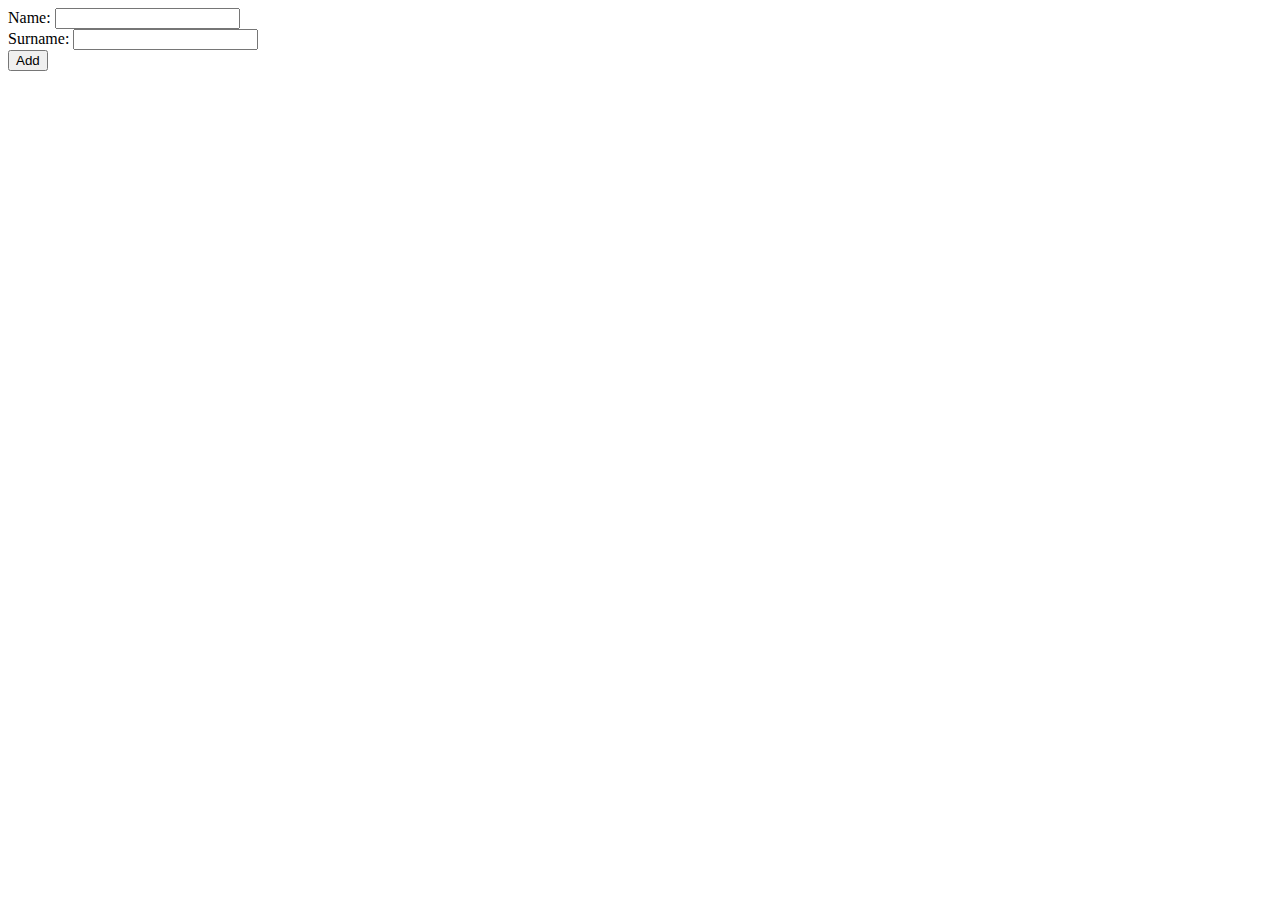
<file: JsAdduygulama/index.html>
<!DOCTYPE html>
<html lang="en">
<head>
    <meta charset="UTF-8">
    <meta name="viewport" content="width=device-width, initial-scale=1.0">
    <title>Document</title>
</head>
<body>
    <div>
        <label for="">Name:</label>
        <input type="text" id="name">
    </div>
    <div>
        <label for="">Surname:</label>
        <input type="text" id="surname">
    </div>
    <div>
        <button id="buton" onclick="add()">Add</button>
    </div>
        <ul>

        </ul>
</body>

<script>
    function add(){
    var name = document.getElementById("name").value;
    var surname = document.getElementById("surname").value;
    var buton=document.getElementById("buton");

    if (name.trim()==""&& surname.trim()==""){
        return;
    }
    
    var li=document.createElement("li");
    li.innerHTML = name.toUpperCase()+ " " + surname.toUpperCase();

    
    document.querySelector("ul").appendChild(li);
    document.getElementById("name").value="";
    document.getElementById("surname").value="";
    }

</script>
</html>
</file>
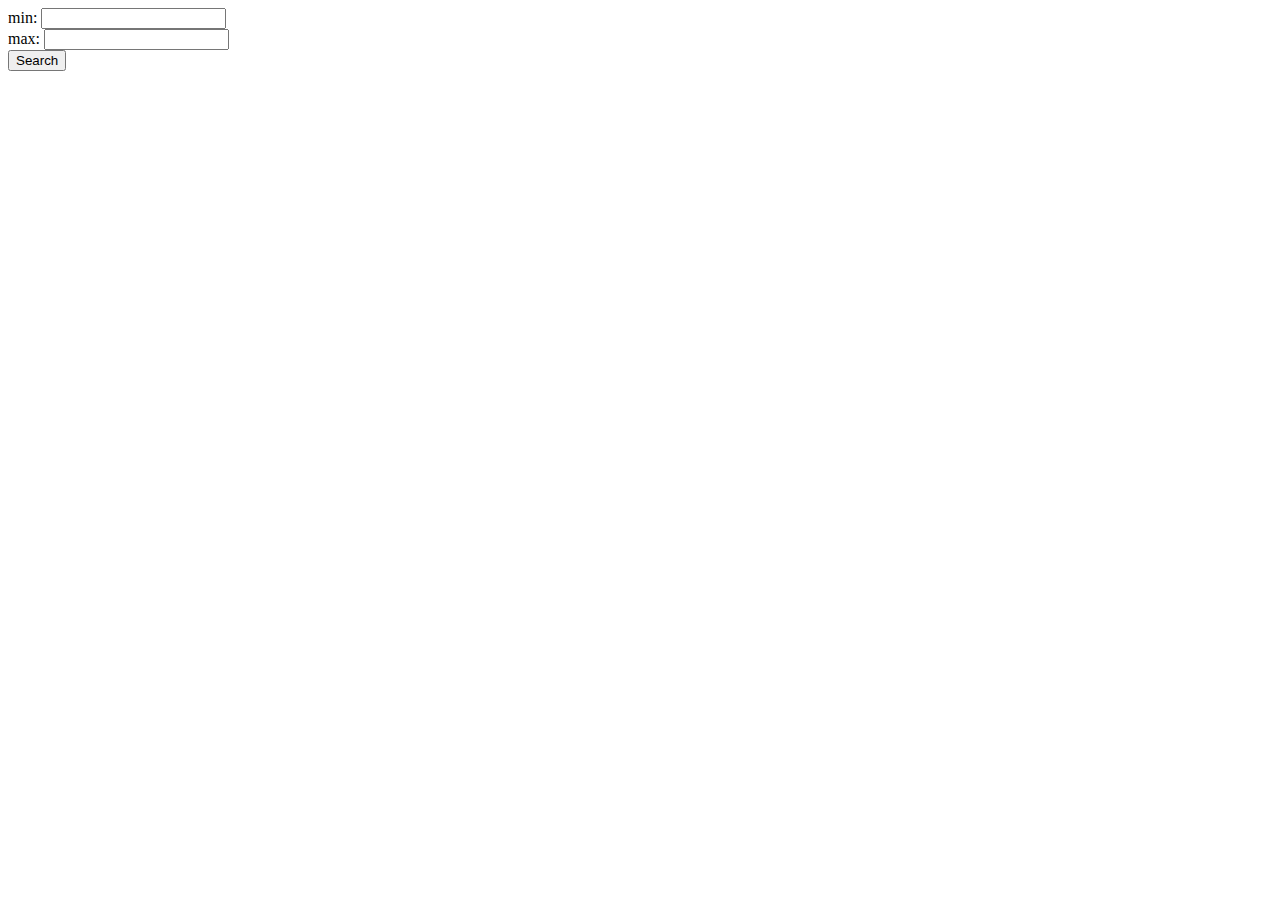
<file: JsFilterUygulama/index.html>
<!DOCTYPE html>
<html lang="en">
  <head>
    <meta charset="UTF-8" />
    <meta name="viewport" content="width=device-width, initial-scale=1.0" />
    <title>Document</title>
  </head>
  <body>
    <div>
      <label for="">min:</label>
      <input type="text" id="min" />
    </div>
    <div>
      <label for="">max:</label>
      <input type="text" id="max" />
    </div>
    <div>
      <button onclick="search()">Search</button>
    </div>
    <ul></ul>
  </body>
  <script>
    let products = [
      {
        id: 4,
        supplierId: 2,
        categoryId: 3,
        quantityPerUnit: "48 - 6 oz jars",
        unitPrice: 22,
        unitsInStock: 53,
        unitsOnOrder: 0,
        reorderLevel: 0,
        discontinued: true,
        name: "Chef Anton's Cajun Seasoning",
        supplier: {
          id: 2,
          companyName: "New Orleans Cajun Delights",
          contactName: "Shelley Burke",
          contactTitle: "Order Administrator",
          address: {
            street: "P.O. Box 78934",
            city: "New Orleans",
            region: "LA",
            postalCode: 70117,
            country: "USA",
            phone: "(100) 555-4822",
          },
        },
        category: {
          id: 3,
          description: "Desserts candies and sweet breads",
          name: "Confections",
        },
      },
      {
        id: 5,
        supplierId: 2,
        categoryId: 2,
        quantityPerUnit: "36 boxes",
        unitPrice: 21.35,
        unitsInStock: 0,
        unitsOnOrder: 0,
        reorderLevel: 0,
        discontinued: true,
        name: "Chef Anton's Gumbo Mix",
      },
      {
        id: 6,
        supplierId: 3,
        categoryId: 2,
        quantityPerUnit: "12 - 8 oz jars",
        unitPrice: 25,
        unitsInStock: 120,
        unitsOnOrder: 0,
        reorderLevel: 25,
        discontinued: false,
        name: "Grandma's Boysenberry Spread",
      },
      {
        id: 7,
        supplierId: 3,
        categoryId: 7,
        quantityPerUnit: "12 - 1 lb pkgs.",
        unitPrice: 30,
        unitsInStock: 15,
        unitsOnOrder: 0,
        reorderLevel: 10,
        discontinued: false,
        name: "Uncle Bob's Organic Dried Pears",
      },
      {
        id: 8,
        supplierId: 3,
        categoryId: 2,
        quantityPerUnit: "12 - 12 oz jars",
        unitPrice: 40,
        unitsInStock: 6,
        unitsOnOrder: 0,
        reorderLevel: 0,
        discontinued: false,
        name: "Northwoods Cranberry Sauce",
      },
      {
        id: 9,
        supplierId: 4,
        categoryId: 6,
        quantityPerUnit: "18 - 500 g pkgs.",
        unitPrice: 97,
        unitsInStock: 29,
        unitsOnOrder: 0,
        reorderLevel: 0,
        discontinued: true,
        name: "Mishi Kobe Niku",
      },
      {
        id: 10,
        supplierId: 4,
        categoryId: 8,
        quantityPerUnit: "12 - 200 ml jars",
        unitPrice: 31,
        unitsInStock: 31,
        unitsOnOrder: 0,
        reorderLevel: 0,
        discontinued: false,
        name: "Ikura",
      },
      {
        id: 2,
        supplierId: 1,
        categoryId: 1,
        quantityPerUnit: "24 - 12 oz bottles",
        unitPrice: 19,
        unitsInStock: 17,
        unitsOnOrder: 40,
        reorderLevel: 25,
        discontinued: false,
        name: "Chang",
      },
      {
        id: 3,
        supplierId: 1,
        categoryId: 2,
        quantityPerUnit: "12 - 550 ml bottles",
        unitPrice: 10,
        unitsInStock: 13,
        unitsOnOrder: 70,
        reorderLevel: 25,
        discontinued: false,
        name: "Aniseed Syrup",
      },
      {
        id: 11,
        supplierId: 5,
        categoryId: 2,
        quantityPerUnit: "1 kg pkg.",
        unitPrice: 21,
        unitsInStock: 22,
        unitsOnOrder: 30,
        reorderLevel: 30,
        discontinued: false,
        name: "Queso Cabrales 2",
        supplier: {
          id: 5,
          companyName: "Cooperativa de Quesos 'Las Cabras'",
          contactName: "Antonio del Valle Saavedra",
          contactTitle: "Export Administrator",
          address: {
            street: "Calle del Rosal 4",
            city: "Oviedo",
            region: "Asturias",
            postalCode: 33007,
            country: "Spain",
            phone: "(98) 598 76 54",
          },
        },
        category: {
          id: 4,
          description: "Cheeses",
          name: "Dairy Products",
        },
      },
      {
        id: 12,
        supplierId: 5,
        categoryId: 4,
        quantityPerUnit: "10 - 500 g pkgs.",
        unitPrice: 38,
        unitsInStock: 86,
        unitsOnOrder: 0,
        reorderLevel: 0,
        discontinued: false,
        name: "Queso Manchego La Pastora",
      },
      {
        id: 13,
        supplierId: 6,
        categoryId: 8,
        quantityPerUnit: "2 kg box",
        unitPrice: 6,
        unitsInStock: 24,
        unitsOnOrder: 0,
        reorderLevel: 5,
        discontinued: false,
        name: "Konbu",
      },
      {
        id: 14,
        supplierId: 6,
        categoryId: 7,
        quantityPerUnit: "40 - 100 g pkgs.",
        unitPrice: 23.25,
        unitsInStock: 35,
        unitsOnOrder: 0,
        reorderLevel: 0,
        discontinued: false,
        name: "Tofu",
      },
      {
        id: 15,
        supplierId: 6,
        categoryId: 2,
        quantityPerUnit: "24 - 250 ml bottles",
        unitPrice: 15.5,
        unitsInStock: 39,
        unitsOnOrder: 0,
        reorderLevel: 5,
        discontinued: false,
        name: "Genen Shouyu",
      },
      {
        id: 1,
        supplierId: 1,
        categoryId: 1,
        quantityPerUnit: "10 boxes x 20 bags",
        unitPrice: 18,
        unitsInStock: 39,
        unitsOnOrder: 0,
        reorderLevel: 10,
        discontinued: false,
        name: "Chai",
      },
      {
        id: 16,
        supplierId: 7,
        categoryId: 3,
        quantityPerUnit: "32 - 500 g boxes",
        unitPrice: 17.45,
        unitsInStock: 29,
        unitsOnOrder: 0,
        reorderLevel: 10,
        discontinued: false,
        name: "Pavlova",
      },
      {
        id: 17,
        supplierId: 7,
        categoryId: 6,
        quantityPerUnit: "20 - 1 kg tins",
        unitPrice: 39,
        unitsInStock: 0,
        unitsOnOrder: 0,
        reorderLevel: 0,
        discontinued: true,
        name: "Alice Mutton",
      },
      {
        id: 18,
        supplierId: 7,
        categoryId: 8,
        quantityPerUnit: "16 kg pkg.",
        unitPrice: 62.5,
        unitsInStock: 42,
        unitsOnOrder: 0,
        reorderLevel: 0,
        discontinued: false,
        name: "Carnarvon Tigers",
      },
      {
        id: 19,
        supplierId: 8,
        categoryId: 3,
        quantityPerUnit: "10 boxes x 12 pieces",
        unitPrice: 9.2,
        unitsInStock: 25,
        unitsOnOrder: 0,
        reorderLevel: 5,
        discontinued: false,
        name: "Teatime Chocolate Biscuits",
      },
      {
        id: 20,
        supplierId: 8,
        categoryId: 3,
        quantityPerUnit: "30 gift boxes",
        unitPrice: 81,
        unitsInStock: 40,
        unitsOnOrder: 0,
        reorderLevel: 0,
        discontinued: false,
        name: "Sir Rodney's Marmalade",
      },
      {
        id: 24,
        supplierId: 10,
        categoryId: 1,
        quantityPerUnit: "12 - 355 ml cans",
        unitPrice: 4.5,
        unitsInStock: 20,
        unitsOnOrder: 0,
        reorderLevel: 0,
        discontinued: true,
        name: "Guaraná Fantástica",
      },
      {
        id: 25,
        supplierId: 11,
        categoryId: 3,
        quantityPerUnit: "20 - 450 g glasses",
        unitPrice: 14,
        unitsInStock: 76,
        unitsOnOrder: 0,
        reorderLevel: 30,
        discontinued: false,
        name: "NuNuCa Nuß-Nougat-Creme",
      },
      {
        id: 26,
        supplierId: 11,
        categoryId: 3,
        quantityPerUnit: "100 - 250 g bags",
        unitPrice: 31.23,
        unitsInStock: 15,
        unitsOnOrder: 0,
        reorderLevel: 0,
        discontinued: false,
        name: "Gumbär Gummibärchen",
      },
      {
        id: 27,
        supplierId: 11,
        categoryId: 3,
        quantityPerUnit: "100 - 100 g pieces",
        unitPrice: 43.9,
        unitsInStock: 49,
        unitsOnOrder: 0,
        reorderLevel: 30,
        discontinued: false,
        name: "Schoggi Schokolade",
      },
      {
        id: 28,
        supplierId: 12,
        categoryId: 7,
        quantityPerUnit: "25 - 825 g cans",
        unitPrice: 45.6,
        unitsInStock: 26,
        unitsOnOrder: 0,
        reorderLevel: 0,
        discontinued: true,
        name: "Rössle Sauerkraut",
      },
      {
        id: 29,
        supplierId: 12,
        categoryId: 6,
        quantityPerUnit: "50 bags x 30 sausgs.",
        unitPrice: 123.79,
        unitsInStock: 0,
        unitsOnOrder: 0,
        reorderLevel: 0,
        discontinued: true,
        name: "Thüringer Rostbratwurst",
      },
      {
        id: 30,
        supplierId: 13,
        categoryId: 8,
        quantityPerUnit: "10 - 200 g glasses",
        unitPrice: 25.89,
        unitsInStock: 10,
        unitsOnOrder: 0,
        reorderLevel: 15,
        discontinued: false,
        name: "Nord-Ost Matjeshering",
      },
      {
        id: 31,
        supplierId: 14,
        categoryId: 4,
        quantityPerUnit: "12 - 100 g pkgs",
        unitPrice: 12.5,
        unitsInStock: 0,
        unitsOnOrder: 70,
        reorderLevel: 20,
        discontinued: false,
        name: "Gorgonzola Telino",
      },
      {
        id: 32,
        supplierId: 14,
        categoryId: 4,
        quantityPerUnit: "24 - 200 g pkgs.",
        unitPrice: 32,
        unitsInStock: 9,
        unitsOnOrder: 40,
        reorderLevel: 25,
        discontinued: false,
        name: "Mascarpone Fabioli",
      },
      {
        id: 33,
        supplierId: 15,
        categoryId: 4,
        quantityPerUnit: "500 g",
        unitPrice: 2.5,
        unitsInStock: 112,
        unitsOnOrder: 0,
        reorderLevel: 20,
        discontinued: false,
        name: "Geitost",
      },
      {
        id: 34,
        supplierId: 16,
        categoryId: 1,
        quantityPerUnit: "24 - 12 oz bottles",
        unitPrice: 14,
        unitsInStock: 111,
        unitsOnOrder: 0,
        reorderLevel: 15,
        discontinued: false,
        name: "Sasquatch Ale",
      },
      {
        id: 22,
        supplierId: 9,
        categoryId: 5,
        quantityPerUnit: "24 - 500 g pkgs.",
        unitPrice: 21,
        unitsInStock: 104,
        unitsOnOrder: 0,
        reorderLevel: 25,
        discontinued: false,
        name: "Gustaf's Knäckebröd",
      },
      {
        id: 21,
        supplierId: 8,
        categoryId: 3,
        quantityPerUnit: "24 pkgs. x 4 pieces",
        unitPrice: 10,
        unitsInStock: 3,
        unitsOnOrder: 40,
        reorderLevel: 5,
        discontinued: false,
        name: "Sir Rodney's Scones",
      },
      {
        id: 35,
        supplierId: 16,
        categoryId: 1,
        quantityPerUnit: "24 - 12 oz bottles",
        unitPrice: 18,
        unitsInStock: 20,
        unitsOnOrder: 0,
        reorderLevel: 15,
        discontinued: false,
        name: "Steeleye Stout",
      },
      {
        id: 23,
        supplierId: 9,
        categoryId: 5,
        quantityPerUnit: "12 - 250 g pkgs.",
        unitPrice: 9,
        unitsInStock: 61,
        unitsOnOrder: 0,
        reorderLevel: 25,
        discontinued: false,
        name: "Tunnbröd",
      },
      {
        id: 37,
        supplierId: 17,
        categoryId: 8,
        quantityPerUnit: "12 - 500 g pkgs.",
        unitPrice: 26,
        unitsInStock: 11,
        unitsOnOrder: 50,
        reorderLevel: 25,
        discontinued: false,
        name: "Gravad lax",
      },
      {
        id: 40,
        supplierId: 19,
        categoryId: 8,
        quantityPerUnit: "24 - 4 oz tins",
        unitPrice: 18.4,
        unitsInStock: 123,
        unitsOnOrder: 0,
        reorderLevel: 30,
        discontinued: false,
        name: "Boston Crab Meat",
      },
      {
        id: 38,
        supplierId: 18,
        categoryId: 1,
        quantityPerUnit: "12 - 75 cl bottles",
        unitPrice: 263.5,
        unitsInStock: 17,
        unitsOnOrder: 0,
        reorderLevel: 15,
        discontinued: false,
        name: "Côte de Blaye",
      },
      {
        id: 36,
        supplierId: 17,
        categoryId: 8,
        quantityPerUnit: "24 - 250 g jars",
        unitPrice: 19,
        unitsInStock: 112,
        unitsOnOrder: 0,
        reorderLevel: 20,
        discontinued: false,
        name: "Inlagd Sill",
      },
      {
        id: 41,
        supplierId: 19,
        categoryId: 8,
        quantityPerUnit: "12 - 12 oz cans",
        unitPrice: 9.65,
        unitsInStock: 85,
        unitsOnOrder: 0,
        reorderLevel: 10,
        discontinued: false,
        name: "Jack's New England Clam Chowder",
      },
      {
        id: 43,
        supplierId: 20,
        categoryId: 1,
        quantityPerUnit: "16 - 500 g tins",
        unitPrice: 46,
        unitsInStock: 17,
        unitsOnOrder: 10,
        reorderLevel: 25,
        discontinued: false,
        name: "Ipoh Coffee",
      },
      {
        id: 42,
        supplierId: 20,
        categoryId: 5,
        quantityPerUnit: "32 - 1 kg pkgs.",
        unitPrice: 14,
        unitsInStock: 26,
        unitsOnOrder: 0,
        reorderLevel: 0,
        discontinued: true,
        name: "Singaporean Hokkien Fried Mee",
      },
      {
        id: 46,
        supplierId: 21,
        categoryId: 8,
        quantityPerUnit: "4 - 450 g glasses",
        unitPrice: 12,
        unitsInStock: 95,
        unitsOnOrder: 0,
        reorderLevel: 0,
        discontinued: false,
        name: "Spegesild",
      },
      {
        id: 47,
        supplierId: 22,
        categoryId: 3,
        quantityPerUnit: "10 - 4 oz boxes",
        unitPrice: 9.5,
        unitsInStock: 36,
        unitsOnOrder: 0,
        reorderLevel: 0,
        discontinued: false,
        name: "Zaanse koeken",
      },
      {
        id: 48,
        supplierId: 22,
        categoryId: 3,
        quantityPerUnit: "10 pkgs.",
        unitPrice: 12.75,
        unitsInStock: 15,
        unitsOnOrder: 70,
        reorderLevel: 25,
        discontinued: false,
        name: "Chocolade",
      },
      {
        id: 49,
        supplierId: 23,
        categoryId: 3,
        quantityPerUnit: "24 - 50 g pkgs.",
        unitPrice: 20,
        unitsInStock: 10,
        unitsOnOrder: 60,
        reorderLevel: 15,
        discontinued: false,
        name: "Maxilaku",
      },
      {
        id: 50,
        supplierId: 23,
        categoryId: 3,
        quantityPerUnit: "12 - 100 g bars",
        unitPrice: 16.25,
        unitsInStock: 65,
        unitsOnOrder: 0,
        reorderLevel: 30,
        discontinued: false,
        name: "Valkoinen suklaa",
      },
      {
        id: 51,
        supplierId: 24,
        categoryId: 7,
        quantityPerUnit: "50 - 300 g pkgs.",
        unitPrice: 53,
        unitsInStock: 20,
        unitsOnOrder: 0,
        reorderLevel: 10,
        discontinued: false,
        name: "Manjimup Dried Apples",
      },
      {
        id: 52,
        supplierId: 24,
        categoryId: 5,
        quantityPerUnit: "16 - 2 kg boxes",
        unitPrice: 7,
        unitsInStock: 38,
        unitsOnOrder: 0,
        reorderLevel: 25,
        discontinued: false,
        name: "Filo Mix",
      },
      {
        id: 53,
        supplierId: 24,
        categoryId: 6,
        quantityPerUnit: "48 pieces",
        unitPrice: 32.8,
        unitsInStock: 0,
        unitsOnOrder: 0,
        reorderLevel: 0,
        discontinued: true,
        name: "Perth Pasties",
      },
      {
        id: 54,
        supplierId: 25,
        categoryId: 6,
        quantityPerUnit: "16 pies",
        unitPrice: 7.45,
        unitsInStock: 21,
        unitsOnOrder: 0,
        reorderLevel: 10,
        discontinued: false,
        name: "Tourtière",
      },
      {
        id: 55,
        supplierId: 25,
        categoryId: 6,
        quantityPerUnit: "24 boxes x 2 pies",
        unitPrice: 24,
        unitsInStock: 115,
        unitsOnOrder: 0,
        reorderLevel: 20,
        discontinued: false,
        name: "Pâté chinois",
      },
      {
        id: 56,
        supplierId: 26,
        categoryId: 5,
        quantityPerUnit: "24 - 250 g pkgs.",
        unitPrice: 38,
        unitsInStock: 21,
        unitsOnOrder: 10,
        reorderLevel: 30,
        discontinued: false,
        name: "Gnocchi di nonna Alice",
      },
      {
        id: 57,
        supplierId: 26,
        categoryId: 5,
        quantityPerUnit: "24 - 250 g pkgs.",
        unitPrice: 19.5,
        unitsInStock: 36,
        unitsOnOrder: 0,
        reorderLevel: 20,
        discontinued: false,
        name: "Ravioli Angelo",
      },
      {
        id: 44,
        supplierId: 20,
        categoryId: 2,
        quantityPerUnit: "20 - 2 kg bags",
        unitPrice: 19.45,
        unitsInStock: 27,
        unitsOnOrder: 0,
        reorderLevel: 15,
        discontinued: false,
        name: "Gula Malacca",
      },
      {
        id: 39,
        supplierId: 18,
        categoryId: 1,
        quantityPerUnit: "750 cc per bottle",
        unitPrice: 18,
        unitsInStock: 69,
        unitsOnOrder: 0,
        reorderLevel: 5,
        discontinued: false,
        name: "Chartreuse verte",
      },
      {
        id: 59,
        supplierId: 28,
        categoryId: 4,
        quantityPerUnit: "5 kg pkg.",
        unitPrice: 55,
        unitsInStock: 79,
        unitsOnOrder: 0,
        reorderLevel: 0,
        discontinued: false,
        name: "Raclette Courdavault",
      },
      {
        id: 60,
        supplierId: 28,
        categoryId: 4,
        quantityPerUnit: "15 - 300 g rounds",
        unitPrice: 34,
        unitsInStock: 19,
        unitsOnOrder: 0,
        reorderLevel: 0,
        discontinued: false,
        name: "Camembert Pierrot",
      },
      {
        id: 45,
        supplierId: 21,
        categoryId: 8,
        quantityPerUnit: "1k pkg.",
        unitPrice: 9.5,
        unitsInStock: 5,
        unitsOnOrder: 70,
        reorderLevel: 15,
        discontinued: false,
        name: "Rogede sild",
      },
      {
        id: 58,
        supplierId: 27,
        categoryId: 8,
        quantityPerUnit: "24 pieces",
        unitPrice: 13.25,
        unitsInStock: 62,
        unitsOnOrder: 0,
        reorderLevel: 20,
        discontinued: false,
        name: "Escargots de Bourgogne",
      },
      {
        id: 61,
        supplierId: 29,
        categoryId: 2,
        quantityPerUnit: "24 - 500 ml bottles",
        unitPrice: 28.5,
        unitsInStock: 113,
        unitsOnOrder: 0,
        reorderLevel: 25,
        discontinued: false,
        name: "Sirop d'érable",
      },
      {
        id: 62,
        supplierId: 29,
        categoryId: 3,
        quantityPerUnit: "48 pies",
        unitPrice: 49.3,
        unitsInStock: 17,
        unitsOnOrder: 0,
        reorderLevel: 0,
        discontinued: false,
        name: "Tarte au sucre",
      },
      {
        id: 63,
        supplierId: 7,
        categoryId: 2,
        quantityPerUnit: "15 - 625 g jars",
        unitPrice: 43.9,
        unitsInStock: 24,
        unitsOnOrder: 0,
        reorderLevel: 5,
        discontinued: false,
        name: "Vegie-spread",
      },
      {
        id: 64,
        supplierId: 12,
        categoryId: 5,
        quantityPerUnit: "20 bags x 4 pieces",
        unitPrice: 33.25,
        unitsInStock: 22,
        unitsOnOrder: 80,
        reorderLevel: 30,
        discontinued: false,
        name: "Wimmers gute Semmelknödel",
      },
      {
        id: 65,
        supplierId: 2,
        categoryId: 2,
        quantityPerUnit: "32 - 8 oz bottles",
        unitPrice: 21.05,
        unitsInStock: 76,
        unitsOnOrder: 0,
        reorderLevel: 0,
        discontinued: false,
        name: "Louisiana Fiery Hot Pepper Sauce",
      },
      {
        id: 66,
        supplierId: 2,
        categoryId: 2,
        quantityPerUnit: "24 - 8 oz jars",
        unitPrice: 17,
        unitsInStock: 4,
        unitsOnOrder: 100,
        reorderLevel: 20,
        discontinued: false,
        name: "Louisiana Hot Spiced Okra",
      },
      {
        id: 67,
        supplierId: 16,
        categoryId: 1,
        quantityPerUnit: "24 - 12 oz bottles",
        unitPrice: 14,
        unitsInStock: 52,
        unitsOnOrder: 0,
        reorderLevel: 10,
        discontinued: false,
        name: "Laughing Lumberjack Lager",
      },
      {
        id: 68,
        supplierId: 8,
        categoryId: 3,
        quantityPerUnit: "10 boxes x 8 pieces",
        unitPrice: 12.5,
        unitsInStock: 6,
        unitsOnOrder: 10,
        reorderLevel: 15,
        discontinued: false,
        name: "Scottish Longbreads",
      },
      {
        id: 70,
        supplierId: 7,
        categoryId: 1,
        quantityPerUnit: "24 - 355 ml bottles",
        unitPrice: 15,
        unitsInStock: 15,
        unitsOnOrder: 10,
        reorderLevel: 30,
        discontinued: false,
        name: "Outback Lager",
      },
      {
        id: 71,
        supplierId: 15,
        categoryId: 4,
        quantityPerUnit: "10 - 500 g pkgs.",
        unitPrice: 21.5,
        unitsInStock: 26,
        unitsOnOrder: 0,
        reorderLevel: 0,
        discontinued: false,
        name: "Flotemysost",
      },
      {
        id: 73,
        supplierId: 17,
        categoryId: 8,
        quantityPerUnit: "24 - 150 g jars",
        unitPrice: 15,
        unitsInStock: 101,
        unitsOnOrder: 0,
        reorderLevel: 5,
        discontinued: false,
        name: "Röd Kaviar",
      },
      {
        id: 74,
        supplierId: 4,
        categoryId: 7,
        quantityPerUnit: "5 kg pkg.",
        unitPrice: 10,
        unitsInStock: 4,
        unitsOnOrder: 20,
        reorderLevel: 5,
        discontinued: false,
        name: "Longlife Tofu",
      },
      {
        id: 75,
        supplierId: 12,
        categoryId: 1,
        quantityPerUnit: "24 - 0.5 l bottles",
        unitPrice: 7.75,
        unitsInStock: 125,
        unitsOnOrder: 0,
        reorderLevel: 25,
        discontinued: false,
        name: "Rhönbräu Klosterbier",
      },
      {
        id: 76,
        supplierId: 23,
        categoryId: 1,
        quantityPerUnit: "500 ml",
        unitPrice: 18,
        unitsInStock: 57,
        unitsOnOrder: 0,
        reorderLevel: 20,
        discontinued: false,
        name: "Lakkalikööri",
      },
      {
        id: 69,
        supplierId: 15,
        categoryId: 4,
        quantityPerUnit: "10 kg pkg.",
        unitPrice: 36,
        unitsInStock: 26,
        unitsOnOrder: 0,
        reorderLevel: 15,
        discontinued: false,
        name: "Gudbrandsdalsost",
      },
      {
        id: 72,
        supplierId: 14,
        categoryId: 4,
        quantityPerUnit: "24 - 200 g pkgs.",
        unitPrice: 34.8,
        unitsInStock: 14,
        unitsOnOrder: 0,
        reorderLevel: 0,
        discontinued: false,
        name: "Mozzarella di Giovanni",
      },
      {
        id: 77,
        supplierId: 12,
        categoryId: 2,
        quantityPerUnit: "12 boxes",
        unitPrice: 13,
        unitsInStock: 32,
        unitsOnOrder: 0,
        reorderLevel: 15,
        discontinued: false,
        name: "Original Frankfurter grüne Soße",
      },
    ];
    let ul = document.querySelector("ul");

    let search = () => {
      let max = document.getElementById("max").value;
      let min = document.getElementById("min").value;

      let filtered = products.filter(
        (item) => item.unitPrice < max && item.unitPrice > min
      );

      filtered.forEach((item)=>{
        let li = document.createElement("li");
        li.innerHTML=item.name + " " + item.unitPrice;
        ul.appendChild(li);

        if(item.unitsInStock==0){
          li.style.color ="red";
        }
      })
    };
  </script>
</html>
</file>
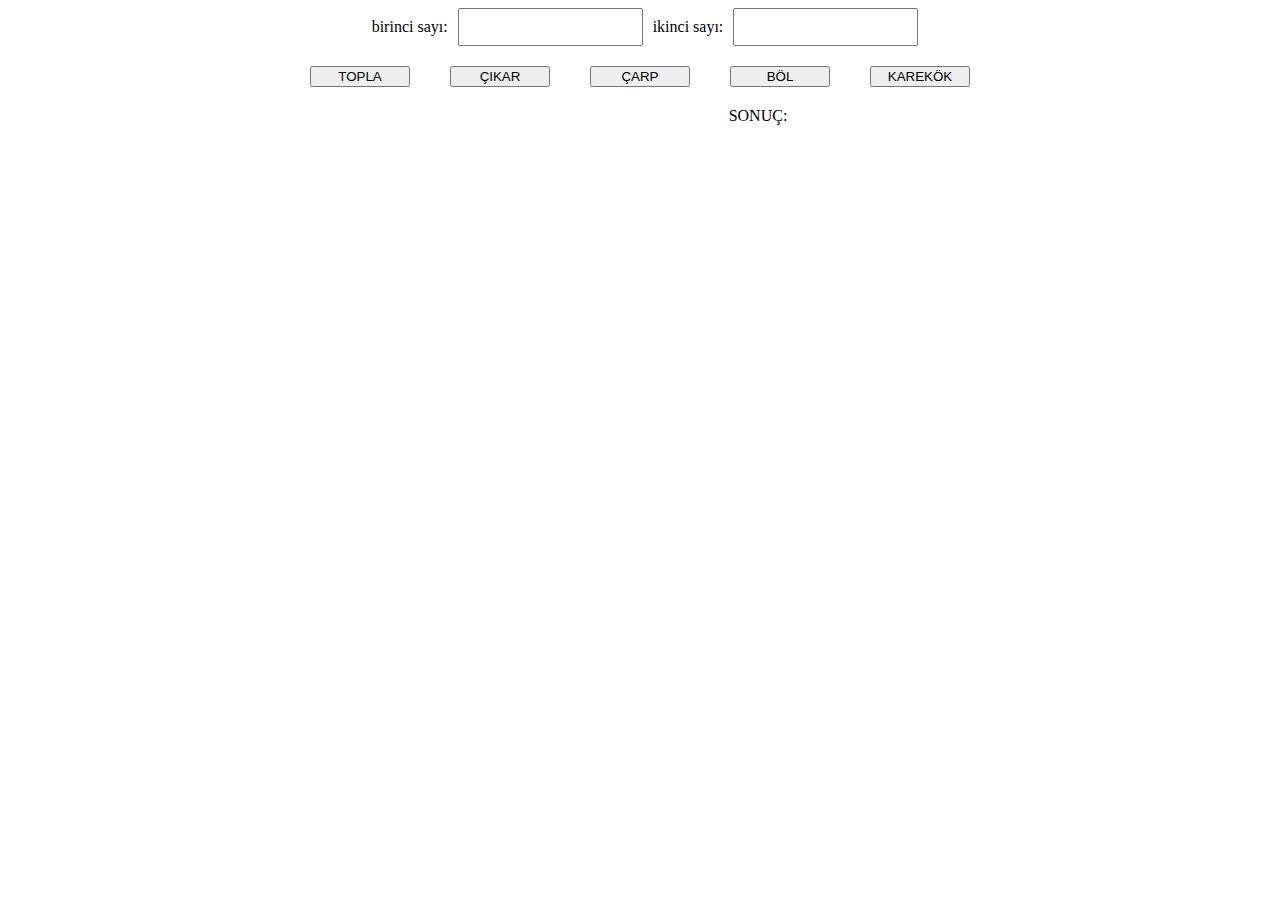
<file: JsHesapMakinesi/index.html>
<!DOCTYPE html>
<html lang="en">
  <head>
    <meta charset="UTF-8" />
    <meta name="viewport" content="width=device-width, initial-scale=1.0" />
    <title>Document</title>
    <style>
      label {
        margin: 10px;
      }
      .input {
        display: flex;
        justify-content: center;
      }
      button {
        width: 100px;
        margin: 20px;
      }
      .borders {
        display: flex;
        justify-content: center;
      }
      #sonuc {
        width: 300px;
        height: 30px;
        margin-left: 600px;
        display: flex;
        justify-content: center;
      }
    </style>
  </head>
  <body>
    <div class="input">
      <label for="number1">birinci sayı:</label>
      <input type="text" id="number1" name="number1" /><br /><br />
      <label for="number2">ikinci sayı:</label>
      <input type="text" id="number2" name="number2" /><br /><br />
    </div>
    <div class="borders">
      <button onclick="topla()">TOPLA</button>
      <button onclick="cikar()">ÇIKAR</button>
      <button onclick="carp()">ÇARP</button>
      <button onclick="bol()">BÖL</button>
      <button onclick="karekök()">KAREKÖK</button>
    </div>
    <div id="sonuc">SONUÇ:</div>
  </body>
  <script>
    const number1 = document.querySelector('#number1');
    const number2 = document.querySelector('#number2');
    const sonuc = document.querySelector('#sonuc');
    function topla() {
      sonuc.innerHTML =(`SONUÇ: ${Number(number1.value) + Number(number2.value)}`);
      number1.value="";
      number2.value="";
    }
    function cikar() {
      sonuc.innerHTML =(`SONUÇ: ${Number(number1.value) - Number(number2.value)}`);
      number1.value="";
      number2.value="";
    }
    function carp() {
      sonuc.innerHTML =(`SONUÇ: ${Number(number1.value) * Number(number2.value)}`);
      number1.value="";
      number2.value="";
    }
    function bol() {
      sonuc.innerHTML =(`SONUÇ: ${Number(number1.value) / Number(number2.value)}`);
      number1.value="";
      number2.value="";
    }
    function karekök() {
      sonuc.innerHTML = (`SONUÇ: ${Math.sqrt( Number(number1.value)).toFixed(3)}`);
      number1.value="";
      number2.value="";
    }

  </script>
</html>
</file>
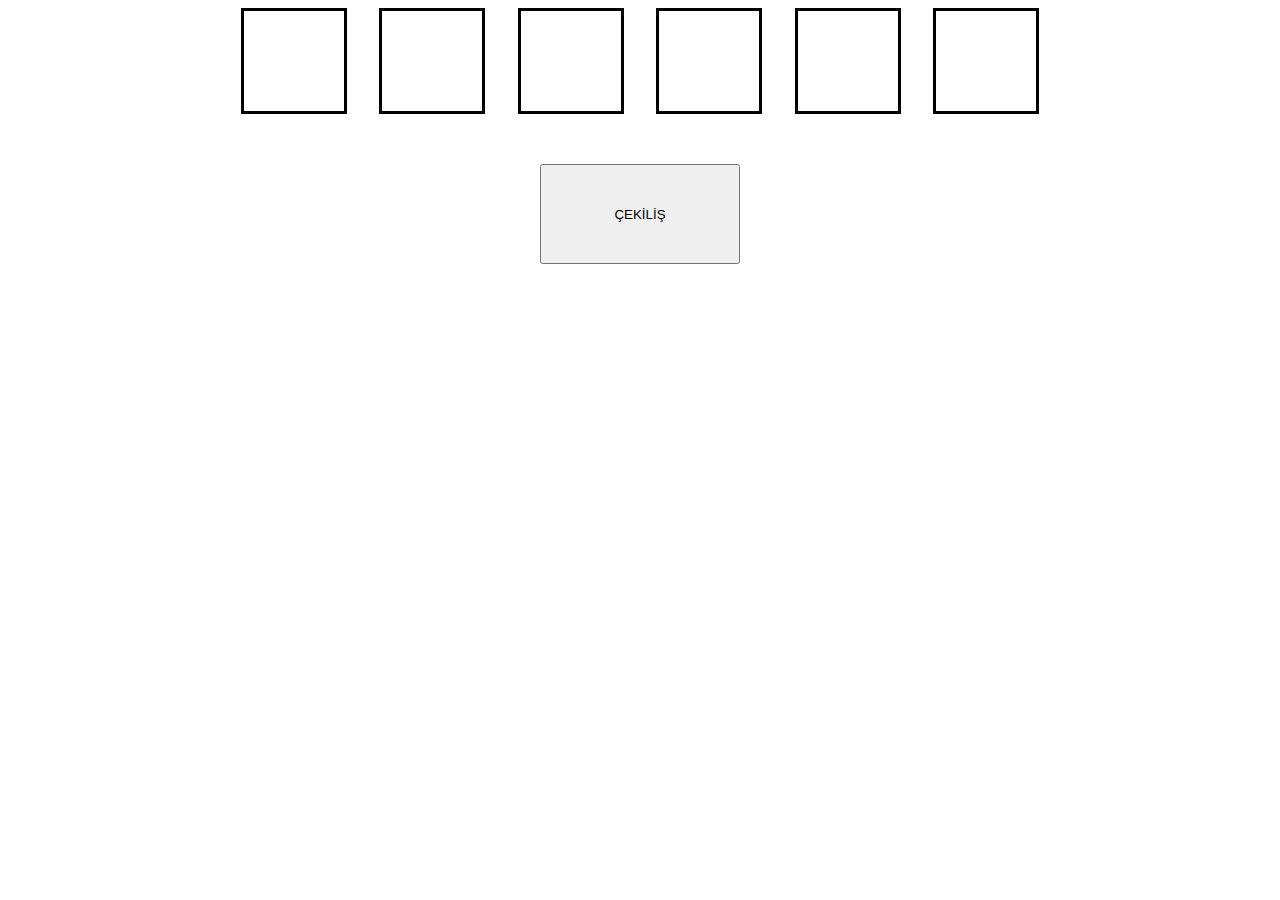
<file: JsRandomSayi/index.html>
<!DOCTYPE html>
<html lang="en">
  <head>
    <meta charset="UTF-8" />
    <meta name="viewport" content="width=device-width, initial-scale=1.0" />
    <title>Document</title>
    <style>
      .box {
        width: 100px;
        height: 100px;
        border-style: solid;
        display: flex;
        justify-content: center;
        align-items: center;
        font-size: 60px;
      }

      #container {
        display: flex;
        justify-content: space-evenly;
        padding-left: 60px;
        padding-right: 200px;
        padding-left: 200px;
        margin-bottom: 50px;
      }
    </style>
  </head>

  <body>
    <div id="container">
      <div class="box"></div>
      <div class="box"></div>
      <div class="box"></div>
      <div class="box"></div>
      <div class="box"></div>
      <div class="box"></div>
    </div>
    <div style="display: flex; justify-content: center">
      <button onclick="generate()" style="width: 200px; height: 100px">
        ÇEKİLİŞ
      </button>
    </div>

    <script>
      //Butona her bastığımda 1-49 arası rastgele 6 adet sayıyı kutulara yazdırsın

      function generate() {
        //Rastgele 1-49 arasında 6 adet sayı üretmek ve bu sayıları bir diziye push etmek istiyorum. Aynı sayı denk gelmemeli

        var randomNumbers = [];

        for (i = 0; i < 6; i++) {
          var randomNumber = Math.floor(Math.random() * 49);
          if (randomNumbers.includes(randomNumber)) {
            var randomNumber = Math.floor(Math.random() * 49);
            randomNumbers.push(randomNumber);
          } else {
            randomNumbers.push(randomNumber);
          }
        }
        console.log(randomNumbers);

        const kutu = document.querySelectorAll(".box");

        for (let i = 0; i < kutu.length; i++) {
          kutu[i].innerHTML = randomNumbers[i];
        }
      }
    </script>
  </body>
</html>
</file>
